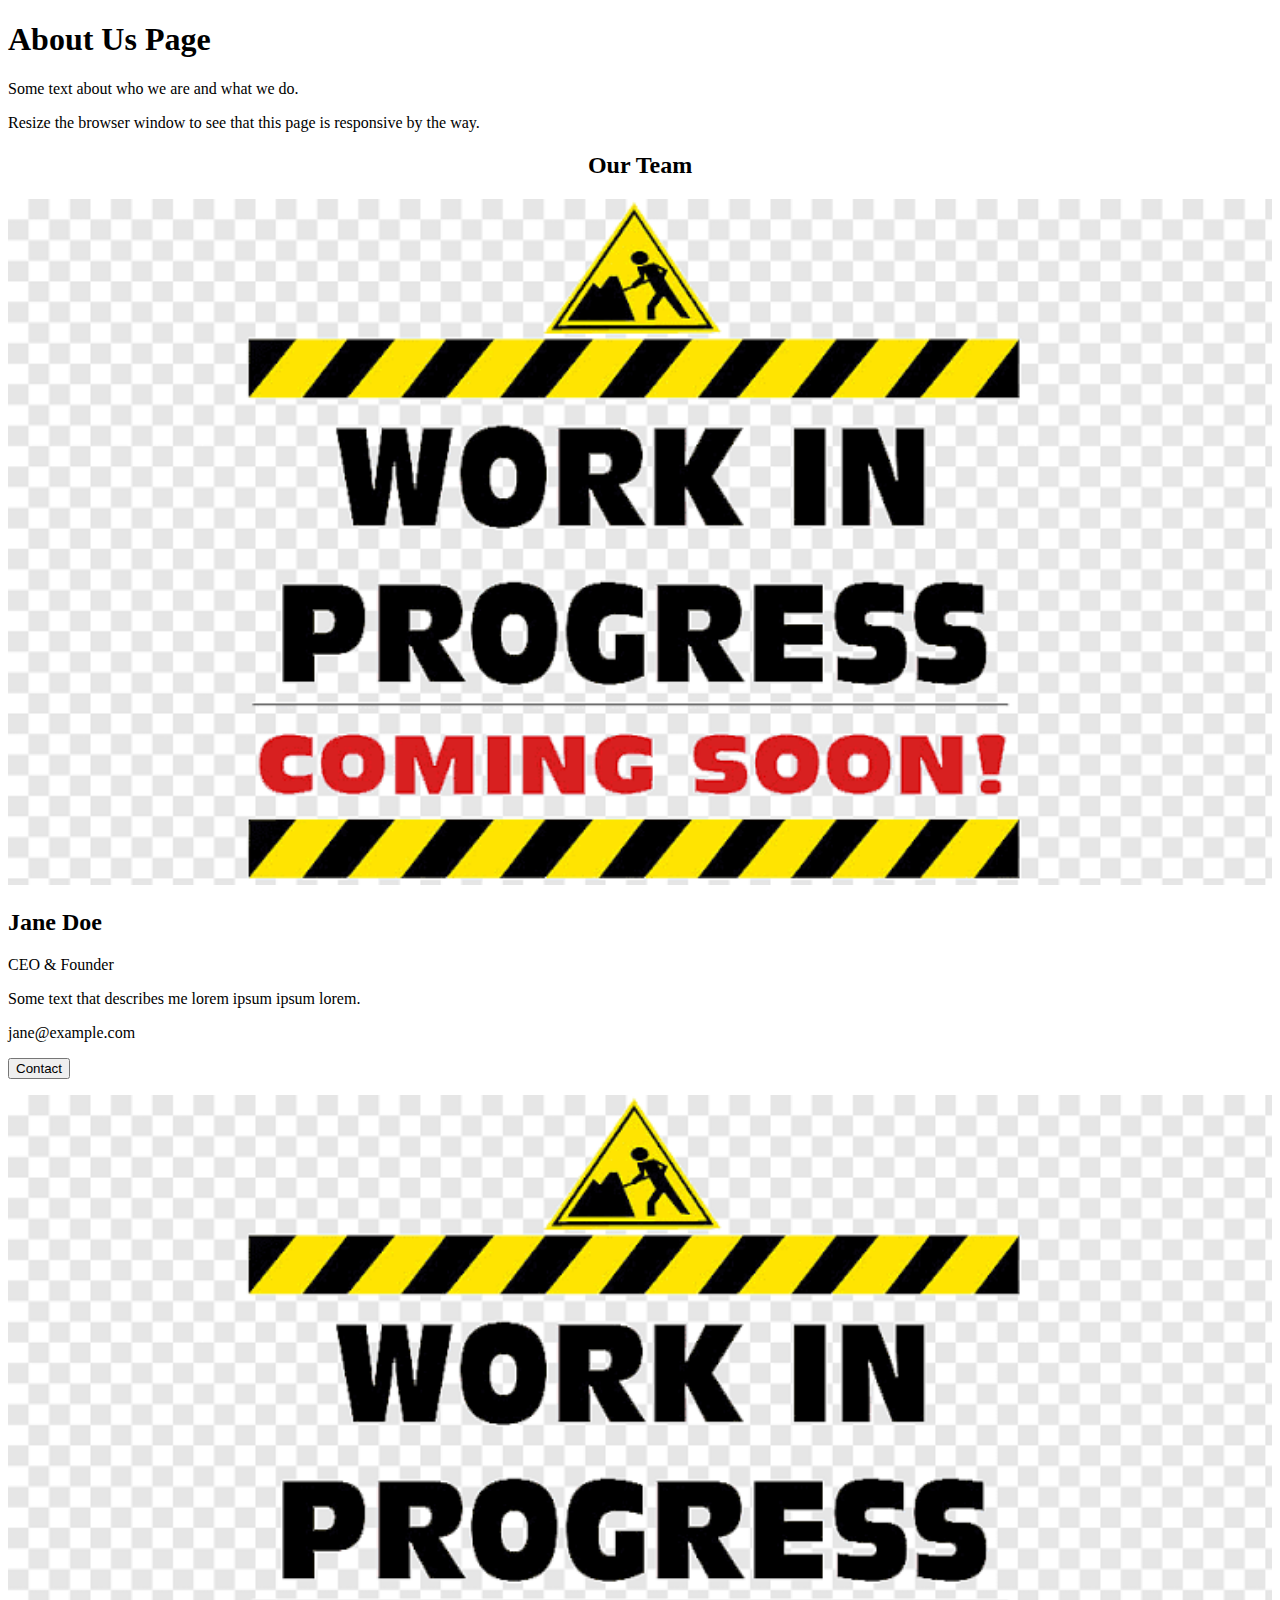
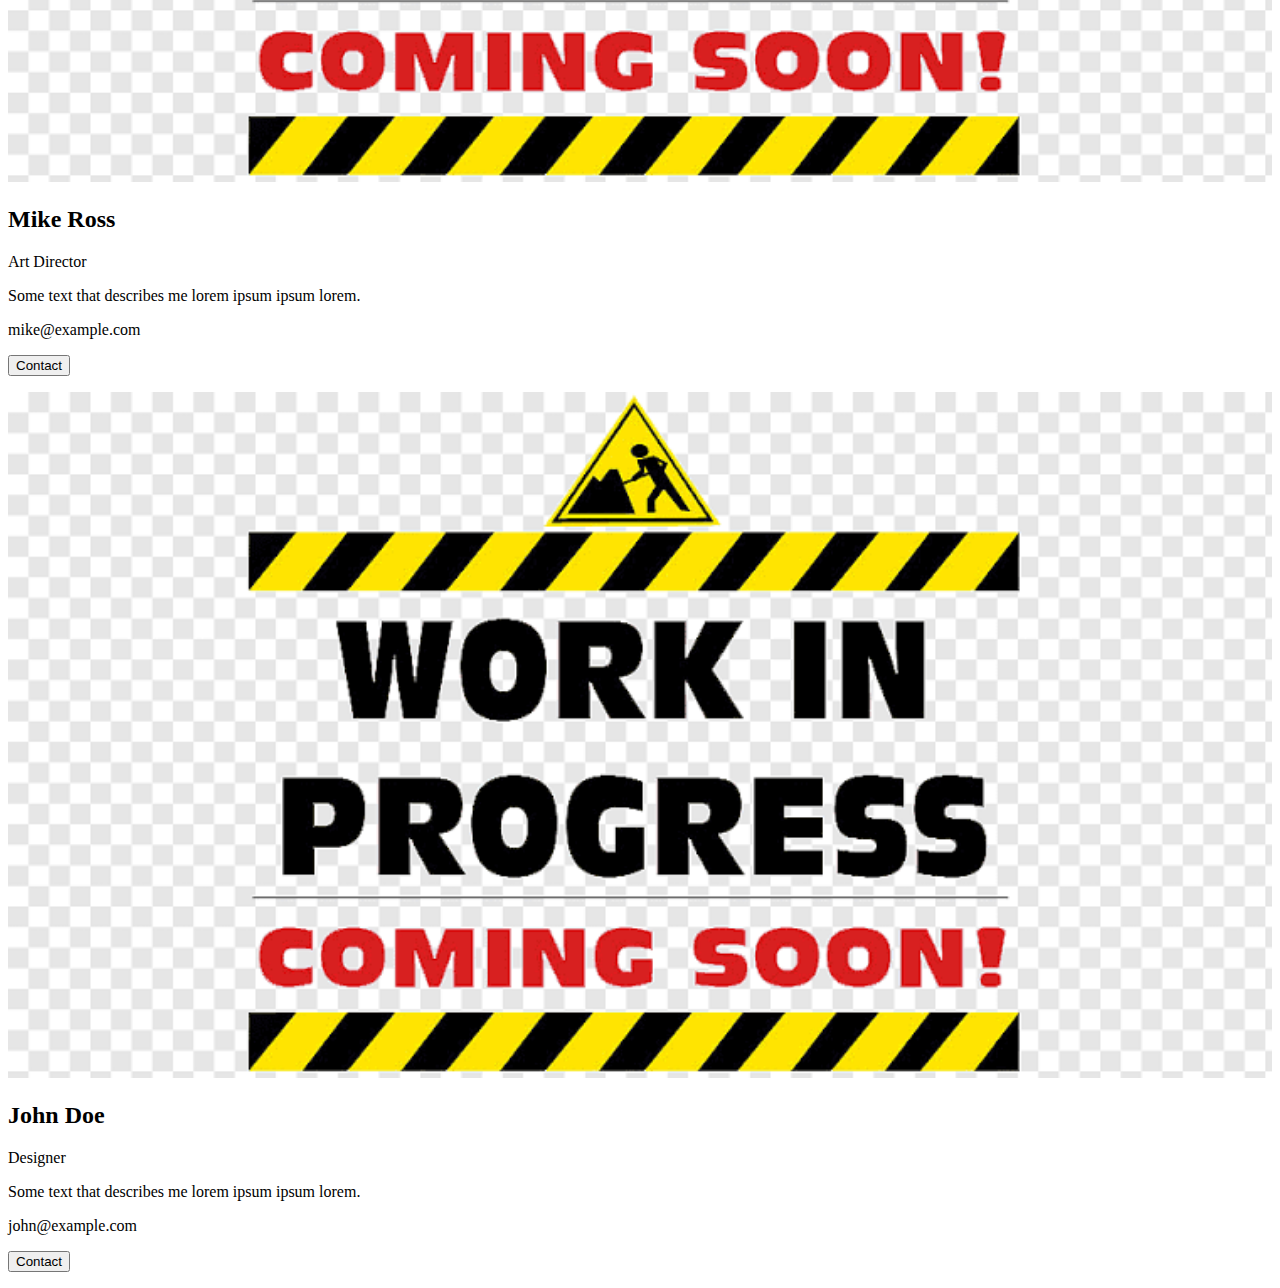
<file: about.html>
<!DOCTYPEhtml>
<html lang="en">

<head>
    <meta charset="UTF-8">
    <meta http-equiv="X-UA-Compatible" content="IE=edge">
    <meta name="viewport" content="width=device-width, initial-scale=1.0">
</head>
  <div class="about-section">
  <h1>About Us Page</h1>
  <p>Some text about who we are and what we do.</p>
  <p>Resize the browser window to see that this page is responsive by the way.</p>
</div>

<h2 style="text-align:center">Our Team</h2>
<div class="row">
  <div class="column">
    <div class="card">
      <img src="working.png" alt="Jane" style="width:100%">
      <div class="container">
        <h2>Jane Doe</h2>
        <p class="title">CEO & Founder</p>
        <p>Some text that describes me lorem ipsum ipsum lorem.</p>
        <p>jane@example.com</p>
        <p><button class="button">Contact</button></p>
      </div>
    </div>
  </div>

  <div class="column">
    <div class="card">
      <img src="working.png" alt="Mike" style="width:100%">
      <div class="container">
        <h2>Mike Ross</h2>
        <p class="title">Art Director</p>
        <p>Some text that describes me lorem ipsum ipsum lorem.</p>
        <p>mike@example.com</p>
        <p><button class="button">Contact</button></p>
      </div>
    </div>
  </div>

  <div class="column">
    <div class="card">
      <img src="working.png" alt="John" style="width:100%">
      <div class="container">
        <h2>John Doe</h2>
        <p class="title">Designer</p>
        <p>Some text that describes me lorem ipsum ipsum lorem.</p>
        <p>john@example.com</p>
        <p><button class="button">Contact</button></p>
      </div>
    </div>
  </div>
</div>

<stlye src="aboutus.css">
</file>
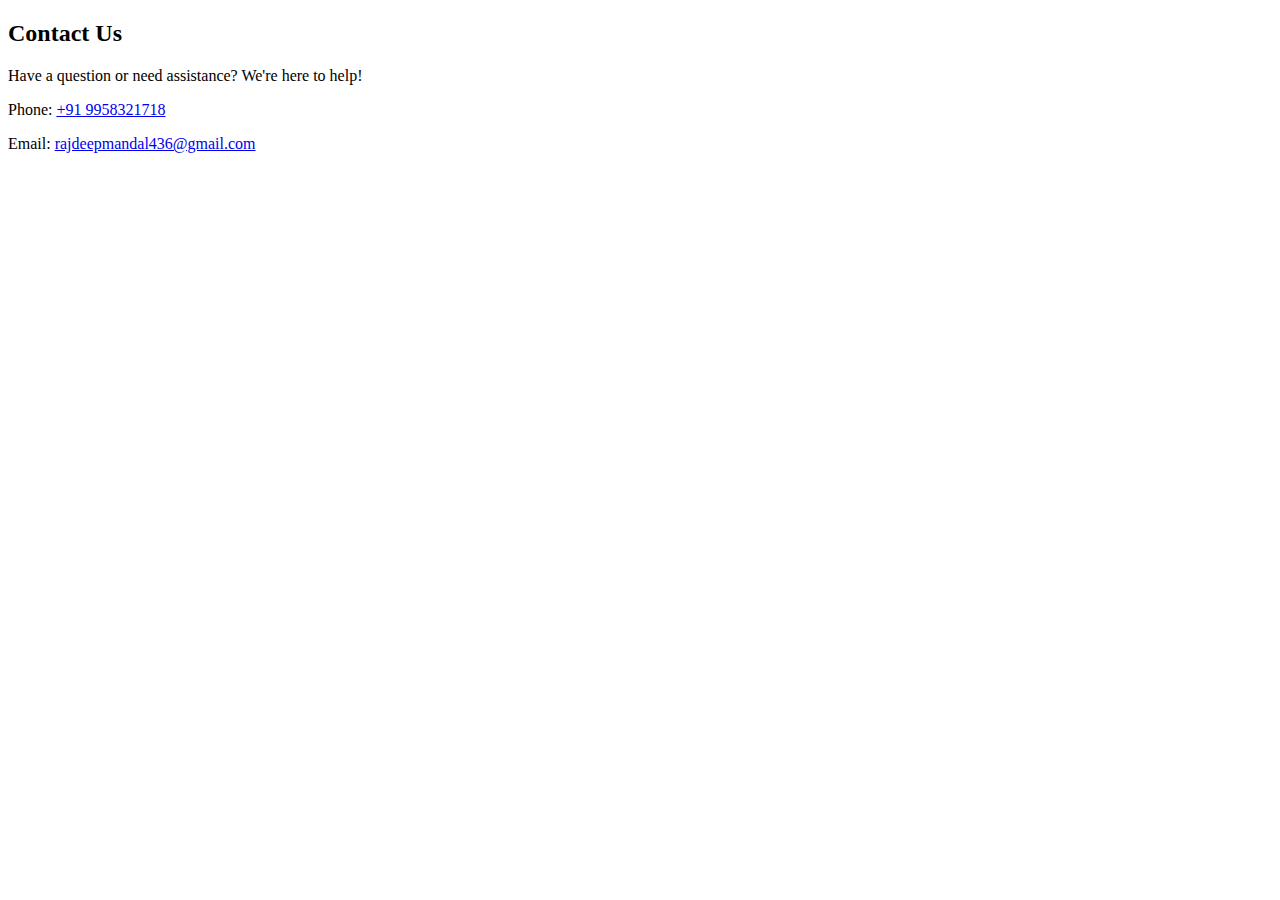
<file: contact.html>
<!DOCTYPEhtml>
<html lang="en">

<head>
    <meta charset="UTF-8">
    <meta http-equiv="X-UA-Compatible" content="IE=edge">
    <meta name="viewport" content="width=device-width, initial-scale=1.0">
</head>
  <section class="contact">
  <h2>Contact Us</h2>
  <p>Have a question or need assistance? We're here to help!</p>
  <p>Phone: <a href="tel:+91 9958321718">+91 9958321718</a></p>
  <p>Email: <a href="rajdeepmandal436@gmail.com">rajdeepmandal436@gmail.com</a></p>
  </section>
</file>
